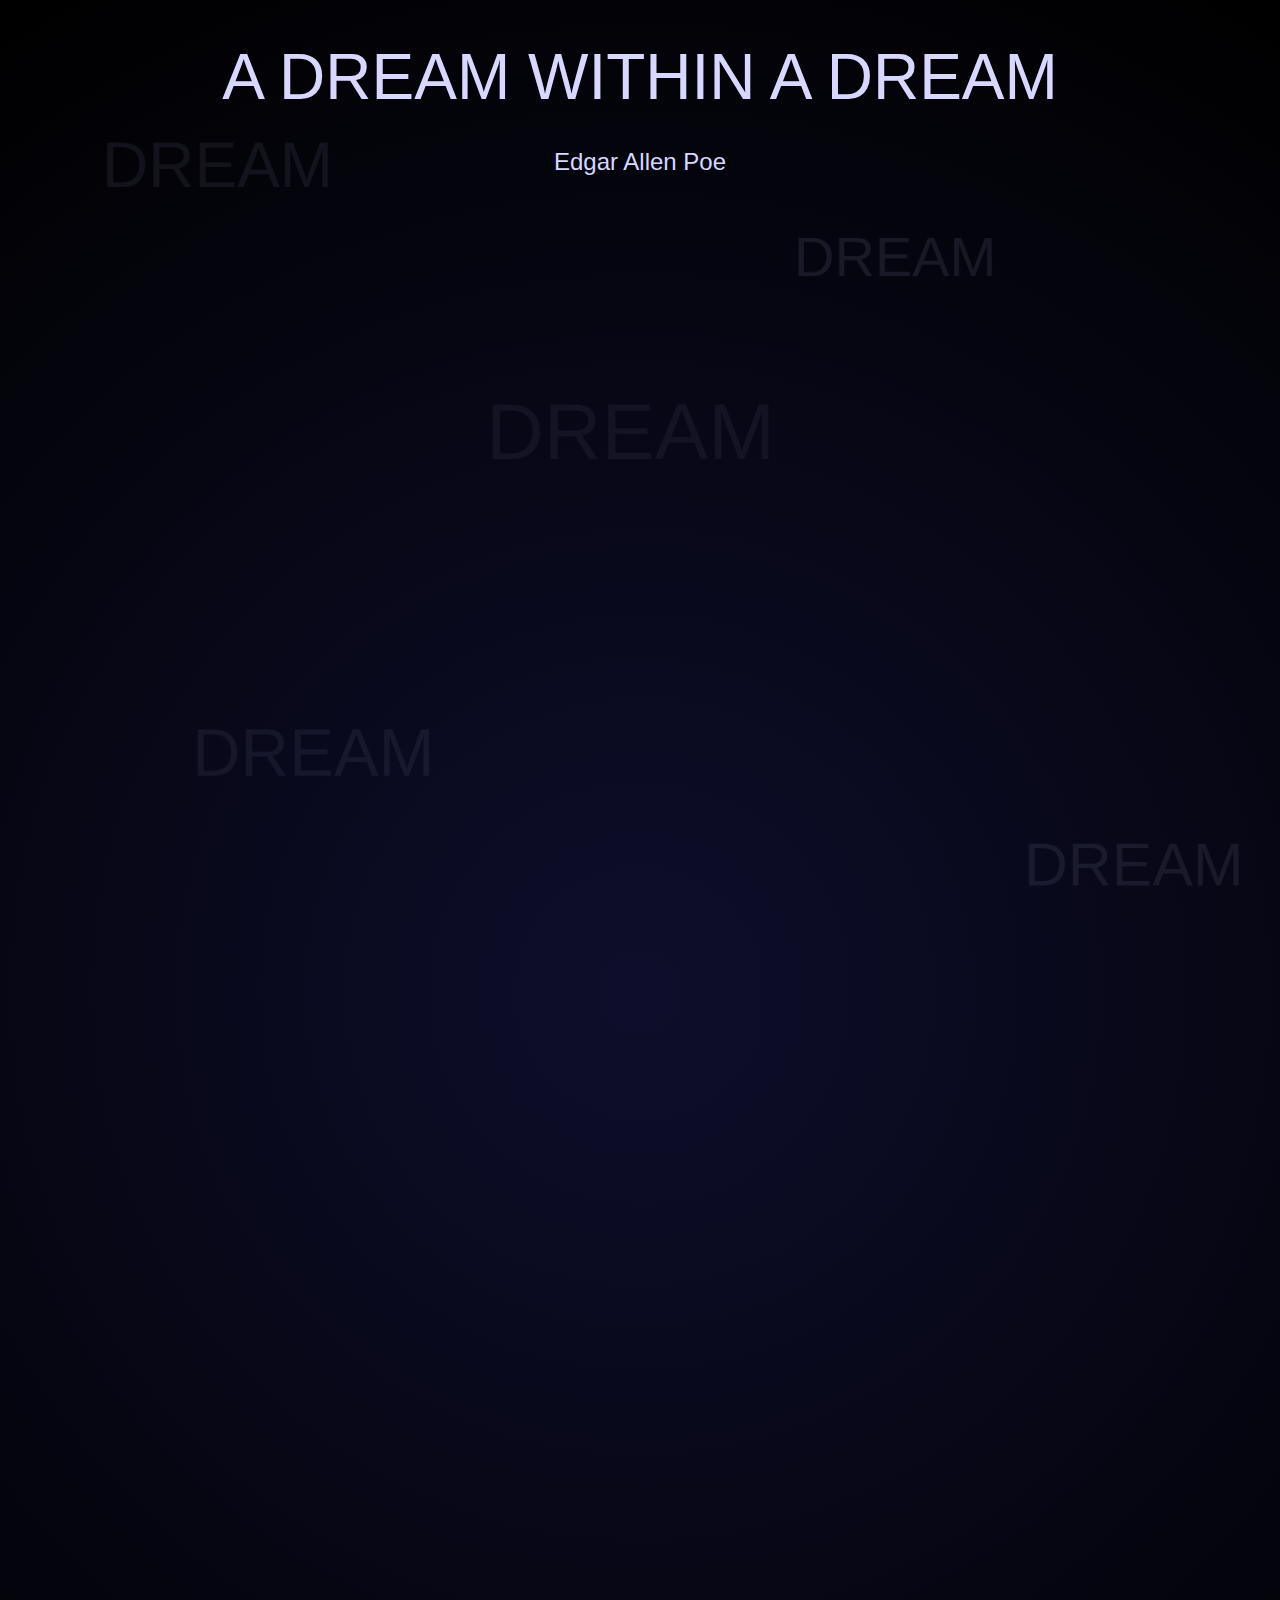
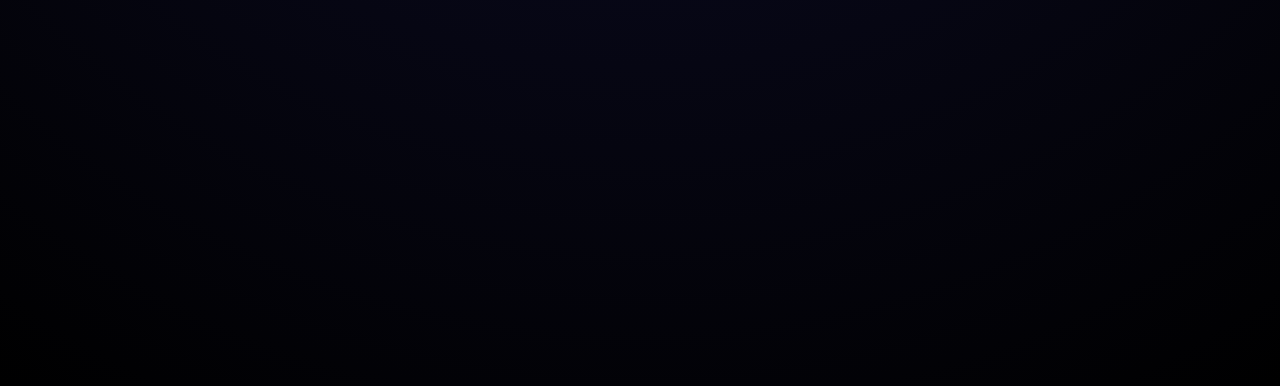
<file: index.html>
<!DOCTYPE html>
<html lang="en">
<head>
  <meta charset="UTF-8">
  <meta http-equiv="refresh" content="0; URL=dream.html">
  <title>A Dream Within a Dream</title>
</head>
<body>
  <p>If you are not redirected automatically, <a href="dream.html">click here</a>.</p>
</body>
</html>
</file>
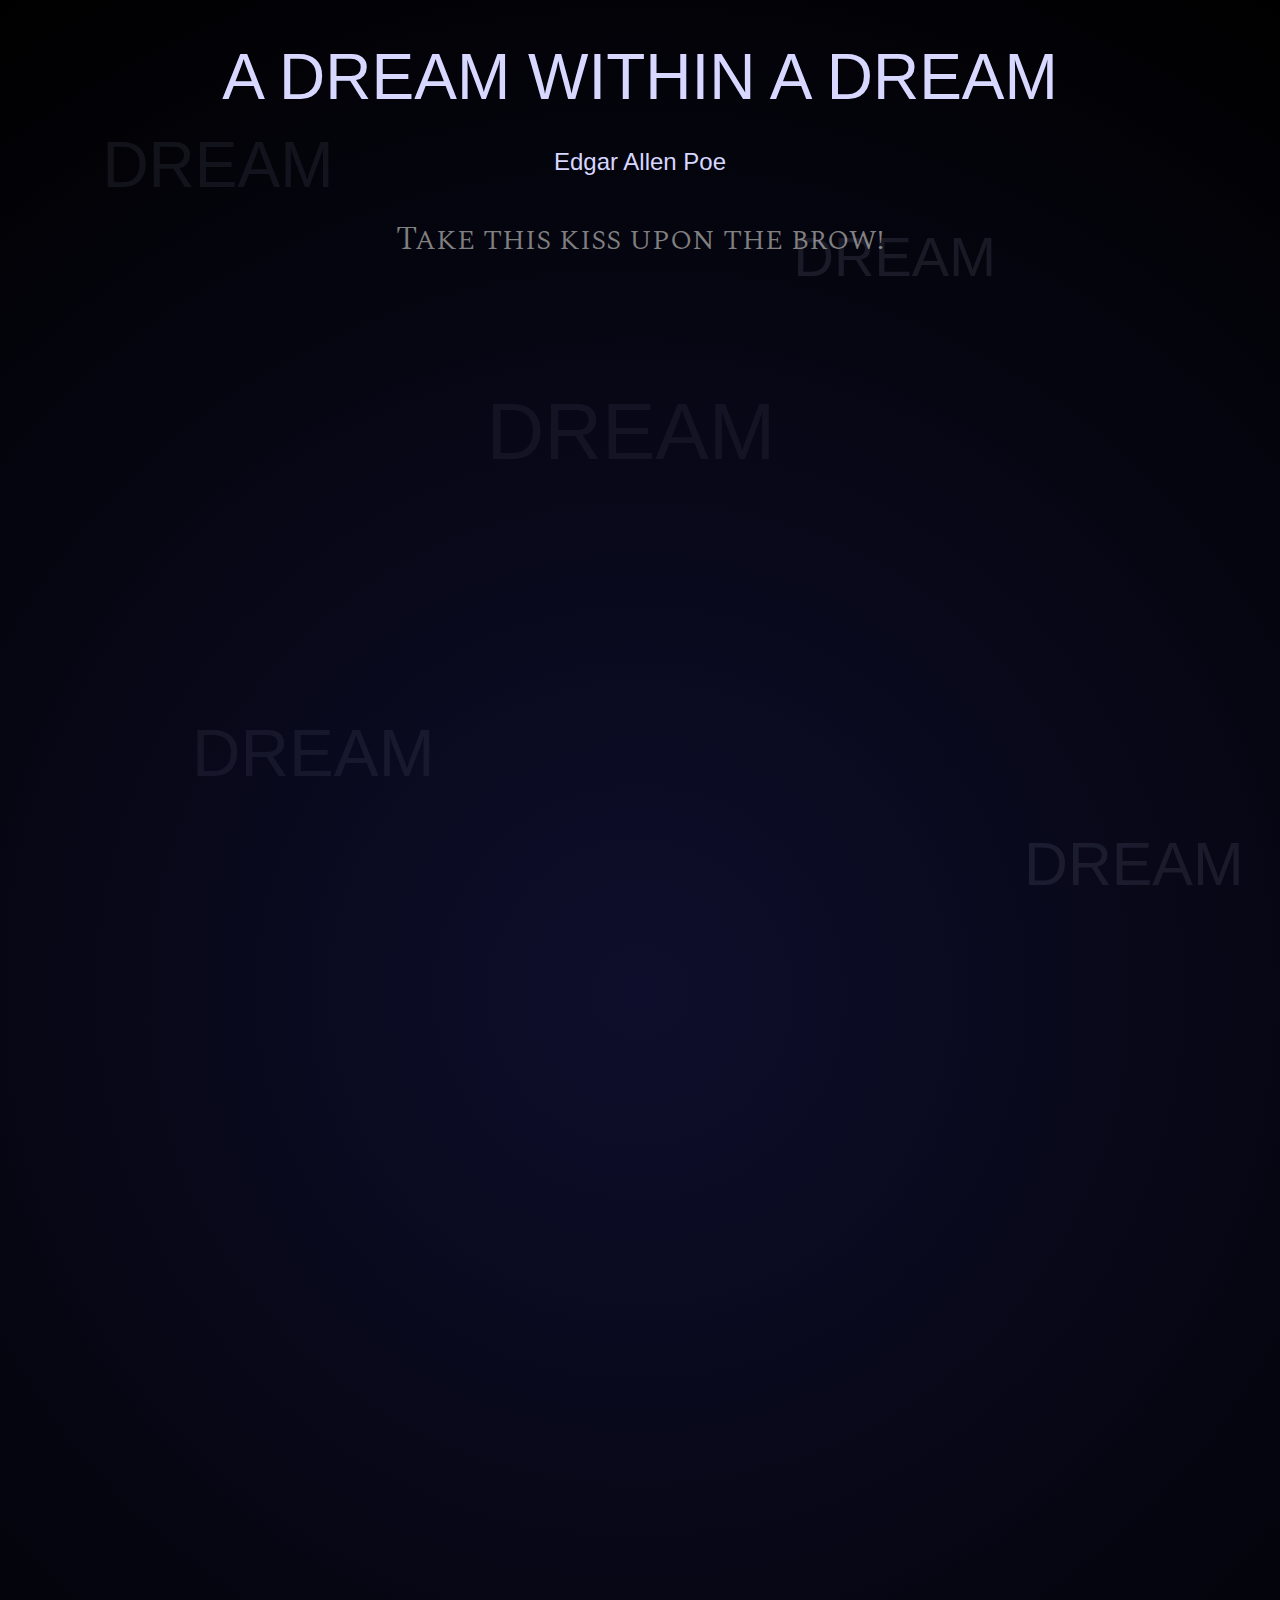
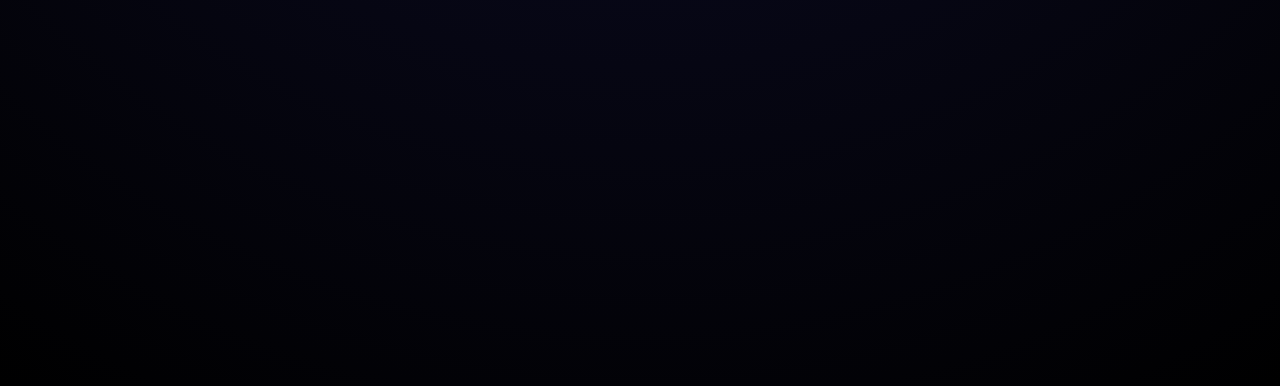
<file: dream.html>
<!DOCTYPE html>
<html lang="en">
<head>
  <meta charset="UTF-8">
  <title>A Dream Within a Dream</title>
  <link rel="stylesheet" href="dream.css">
  <link href="https://fonts.googleapis.com/css2?family=Spectral+SC:wght@500&display=swap" rel="stylesheet">
  <link href="https://fonts.googleapis.com/css2?family=Roboto:wght@300&display=swap" rel="stylesheet">
  <link href="https://fonts.googleapis.com/css2?family=Courier+Prime:wght@300&display=swap" rel="stylesheet">
</head>
<body>
  <h1>A DREAM WITHIN A DREAM</h1>
  <p class="author">Edgar Allen Poe</p>
  <div id="poem"></div>
 
  <div id="floating-dreams">
    <span class="dream-word" style="top: 12vh; left: 8vw; font-size: 4rem; opacity: 0.08; animation-duration: 10s; animation-delay: 1s;">DREAM</span>
    <span class="dream-word" style="top: 23vh; left: 62vw; font-size: 3.5rem; opacity: 0.1; animation-duration: 12s; animation-delay: 3s;">DREAM</span>
    <span class="dream-word" style="top: 40vh; left: 38vw; font-size: 5rem; opacity: 0.06; animation-duration: 14s; animation-delay: 5s;">DREAM</span>
    <span class="dream-word" style="top: 77vh; left: 15vw; font-size: 4.2rem; opacity: 0.07; animation-duration: 11s; animation-delay: 2s;">DREAM</span>
    <span class="dream-word" style="top: 90vh; left: 80vw; font-size: 3.8rem; opacity: 0.09; animation-duration: 13s; animation-delay: 4s;">DREAM</span>
  </div>

  <script>
    const lines = [
      "Take this kiss upon the brow!",
      "And, in parting from you now,",
      "Thus much let me avow —",
      "You are not wrong, who deem",
      "That my days have been a dream;",
      "Yet if hope has flown away",
      "In a night, or in a day,",
      "In a vision, or in none,",
      "Is it therefore the less gone?",
      "All that we see or seem",
      "Is but a dream within a dream.",
      "",
      "I stand amid the roar",
      "Of a surf-tormented shore,",
      "And I hold within my hand",
      "Grains of the golden sand —",
      "How few! yet how they creep",
      "Through my fingers to the deep,",
      "While I weep — while I weep!",
      "O God! Can I not grasp",
      "Them with a tighter clasp?",
      "O God! can I not save",
      "One from the pitiless wave?",
      "Is all that we see or seem",
      "But a dream within a dream?"
    ];

    const container = document.getElementById('poem');

    lines.forEach((text, i) => {
      const line = document.createElement('div');
      line.className = 'line';
      line.innerText = text;
      line.dataset.text = text;

      //Fade in and out each line
      setTimeout(() => {
        line.classList.add('visible');
      }, i * 2000);

      container.appendChild(line);

      
      line.addEventListener('click', (e) => {
        if (e.target.tagName === 'SPAN') {
          createParticles(e.target);
        }
      });
      line.innerHTML = text.split(' ').map(word => `<span>${word}</span>`).join(' ');
    });
  </script>
</body>
</html>
</file>
<file: dream.css>
body {
    margin: 0;
    padding: 0;
    background: radial-gradient(circle at center, #0e0e2c, #000);
    color: #d7d7ff; 
    font-family: 'Spectral SC', serif;
    font-weight: 300; 
    height: auto;
    display: flex;
    flex-direction: column;
    align-items: center;
    justify-content: flex-start;
    line-height: 1.8;
    text-align: center;
    overflow-y: scroll; 
  }
  
  h1 {
    font-size: 4rem;
    margin-top: 20px;
    margin-bottom: 5px; 
    color: #d7d7ff;
    font-family: Helvetica, sans-serif;
    font-weight: 300;
  }
  
  .author {
    font-family: Helvetica, sans-serif;
    font-weight: 300;
    font-size: 1.5rem;
    margin-bottom: 20px; 
    margin-top: 0; 
    color: #d7d7ff;
  }
  
  #poem {
    display: flex;
    flex-direction: column;
    align-items: center;
    position: relative;
    width: 100%;
    max-width: 90%; 
  }
  
  .line {
    opacity: 0;
    font-size: 2rem; 
    color: grey;
    margin: 0.5rem;
    transition: opacity 1s ease-in-out;
    cursor: pointer;
    position: relative;
    display: inline-block;
    animation: glitch 3s infinite linear;
  }
  
  
  .line.visible {
    opacity: 1;
    animation: fadeInOut 5s infinite ease-in-out;
  }
  
  @keyframes fadeInOut {
    0% { opacity: 0; }
    50% { opacity: 1; }
    100% { opacity: 0; }
  
  }
  #floating-dreams {
    position: fixed;
    width: 100%;
    height: 100%;
    pointer-events: none;
    z-index: 0;
    overflow: hidden;
  }
  
  .dream-word {
    position: absolute;
    color: #d7d7ff;
    font-family: 'Helvetica Neue', Helvetica, sans-serif;
    text-transform: uppercase;
    opacity: 0.08;
    animation: dissolve 12s infinite ease-in-out;
    white-space: nowrap;
  }
  
  @keyframes dissolve {
    0% {
      transform: scale(1) translateY(0);
      opacity: 0;
    }
    20% {
      opacity: 0.1;
    }
    80% {
      opacity: 0;
      transform: scale(1.1) translateY(-15px);
    }
    100% {
      opacity: 0;
    }
  }
</file>
